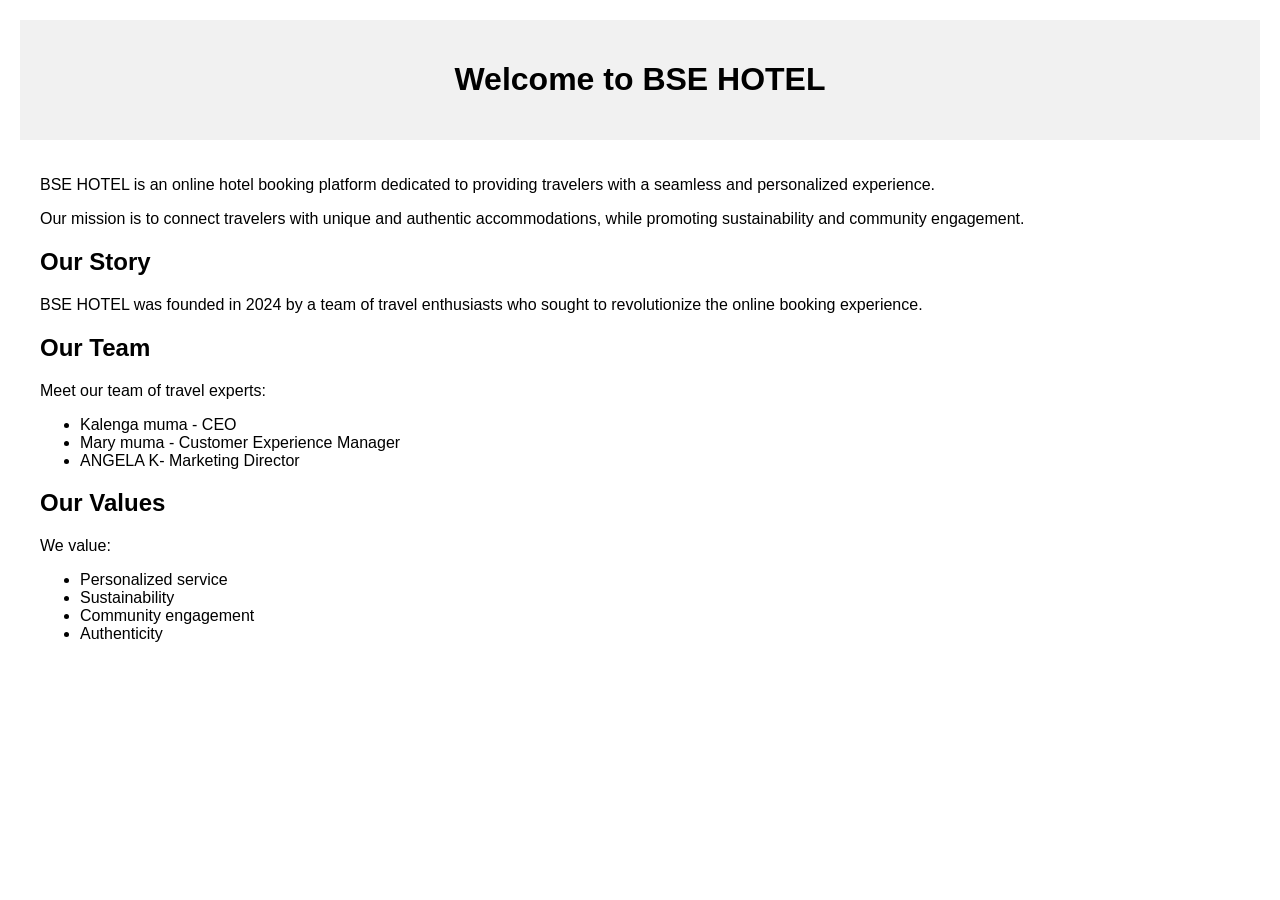
<file: New folder/about us.html>
<!DOCTYPE html>
<html>
<head>
	<title>About Us - BSE HOTEL owned by Kalenga</title>
	<style>
		body {
			font-family: Arial, sans-serif;
			margin: 20px;
		}
		.header {
			background-color: #f1f1f1;
			padding: 20px;
			text-align: center;
		}
		.content {
			padding: 20px;
		}
	</style>
</head>
<body>
	<div class="header">
		<h1>Welcome to BSE HOTEL</h1>
	</div>
	<div class="content">
		<p>BSE HOTEL is an online hotel booking platform dedicated to providing travelers with a seamless and personalized experience.</p>
		<p>Our mission is to connect travelers with unique and authentic accommodations, while promoting sustainability and community engagement.</p>
		<h2>Our Story</h2>
		<p>BSE HOTEL was founded in 2024 by a team of travel enthusiasts who sought to revolutionize the online booking experience.</p>
		<h2>Our Team</h2>
		<p>Meet our team of travel experts:</p>
		<ul>
			<li>Kalenga muma - CEO</li>
			<li>Mary muma  - Customer Experience Manager</li>
			<li>ANGELA K- Marketing Director</li>
		</ul>
		<h2>Our Values</h2>
		<p>We value:</p>
		<ul>
			<li>Personalized service</li>
			<li>Sustainability</li>
			<li>Community engagement</li>
			<li>Authenticity</li>
		</ul>
	</div>
</body>
</html>
</file>
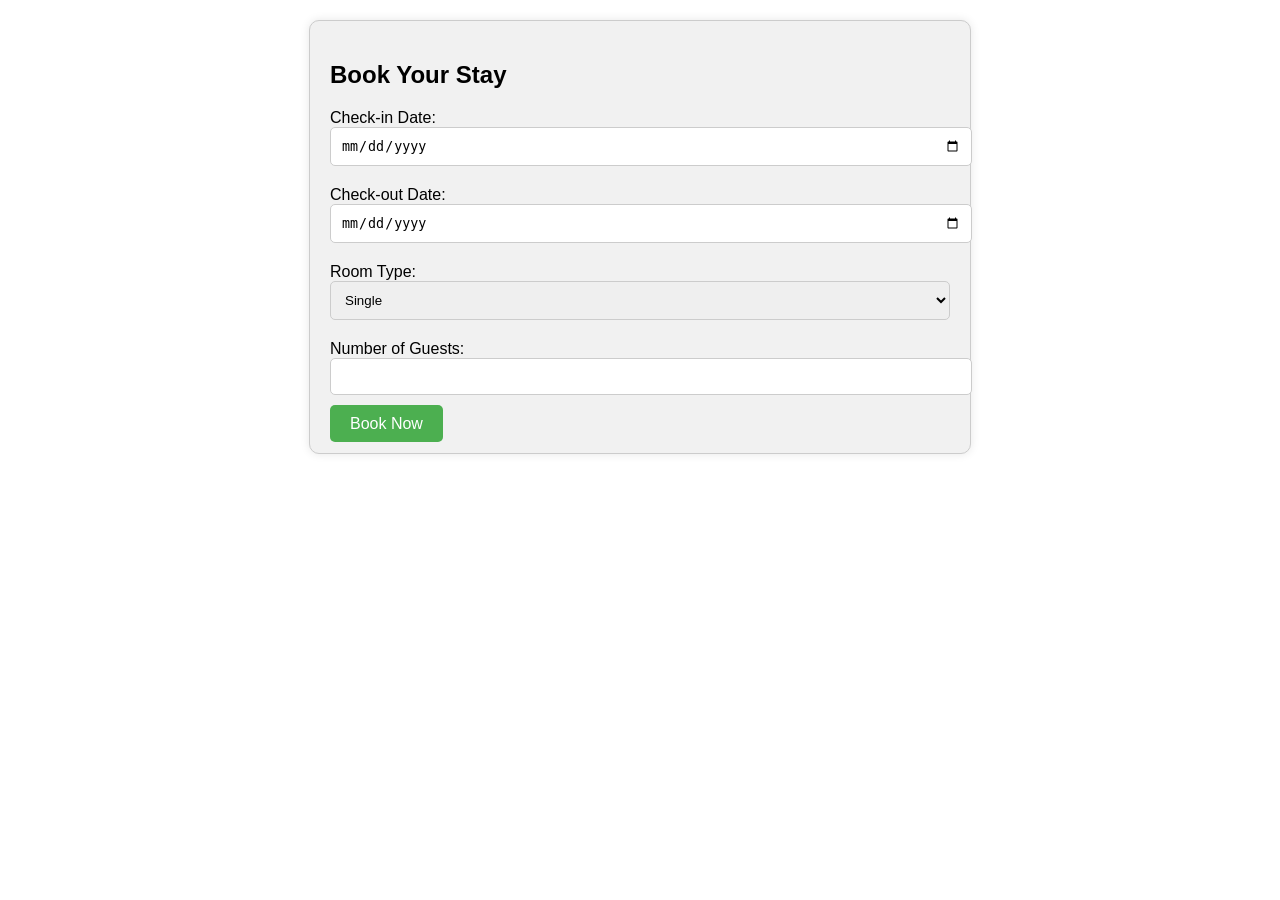
<file: New folder/Book.html>
<!DOCTYPE html>
<html>
<head>
	<title>Hotel Booking</title>
	<style>
		body {
			font-family: Arial, sans-serif;
			margin: 20px;
		}
		.form-container {
			width: 50%;
			margin: 0 auto;
			padding: 20px;
			background-color: #f1f1f1;
			border: 1px solid #ccc;
			border-radius: 10px;
			box-shadow: 0 0 10px rgba(0,0,0,0.1);
		}
		.form-control {
			width: 100%;
			padding: 10px;
			margin-bottom: 20px;
			border: 1px solid #ccc;
			border-radius: 5px;
		}
		.button {
			background-color: #4CAF50;
			color: #fff;
			padding: 10px 20px;
			border: none;
			border-radius: 5px;
			cursor: pointer;
			text-decoration: none;
		}
	</style>
</head>
<body>
	<div class="form-container">
		<h2>Book Your Stay</h2>
		<form>
			<label for="checkin">Check-in Date:</label>
			<input type="date" id="checkin" name="checkin" class="form-control">
			
			<label for="checkout">Check-out Date:</label>
			<input type="date" id="checkout" name="checkout" class="form-control">
			
			<label for="roomtype">Room Type:</label>
			<select id="roomtype" name="roomtype" class="form-control">
				<option value="single">Single</option>
				<option value="double">Double</option>
				<option value="suite">Suite</option>
			</select>
			
			<label for="guests">Number of Guests:</label>
			<input type="number" id="guests" name="guests" class="form-control">
			
			
<a class="button" href="https://www.hotels.com/?locale=en_IE&siteid=300000025&semcid=HCOM-EM.B.BING.BT-c-EN.GT&semdtl=a1602055804.b11340306359120809.g1kwd-83770174448269:loc-196.e1c.m16568c7aaf19a10b4d32ba1023db5002b.r1dc22ece7672809d1c0218e355395ed3ff20c6300680270e92c1e9d52a4d2519e.c1DSKvTqq3XFp2oJpY5tE-jQ.j1154533.k1.d183769421201065.h1e.i17559265091897.l1.n1.o1.p1.q1.s1.t1.x1.f1.u1.v1.w1&msclkid=6568c7aaf19a10b4d32ba1023db5002b">Book Now</a>		</form>
	</div>
</html>
</file>
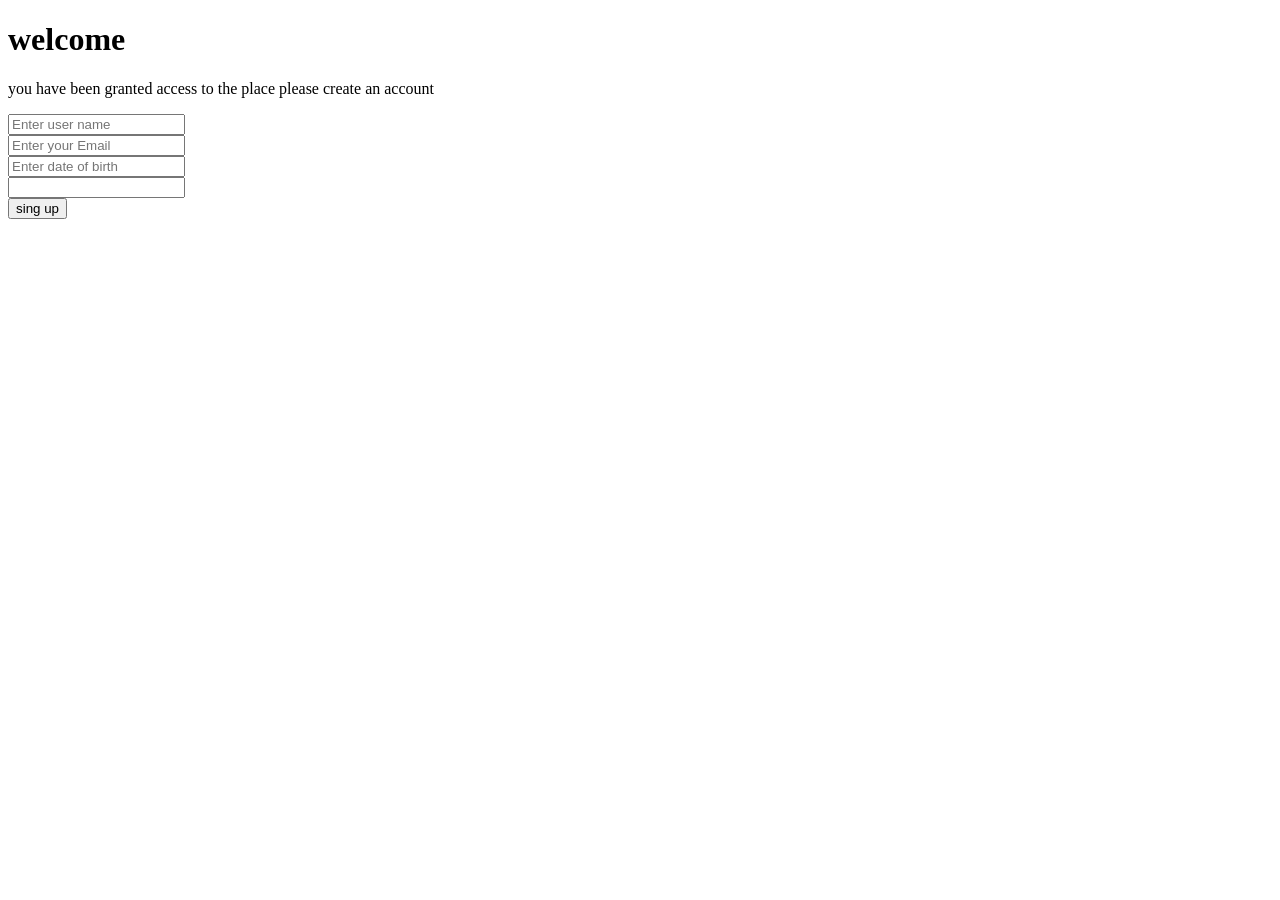
<file: New folder/contact.html/contact.html>
<!DOCTYPE html>
<html lang="en">
<head>
    <meta charset="UTF-8">
    <meta name="viewport" content="width=device-width, initial-scale=1.0">
    <title>Document</title>
</head>
<body>
    <h1>welcome</h1>
    <p>you have been granted access to the place please create an account </p>
    <input type="text" placeholder="Enter user name"> <br>
    <input type="password" placeholder="Enter your Email"><br>
    <input type="birth of date" placeholder="Enter date of birth"><br>
    <input type="Enter the number of days"><br>
    <button>sing up</button>
    
</body>
</html>
</file>
